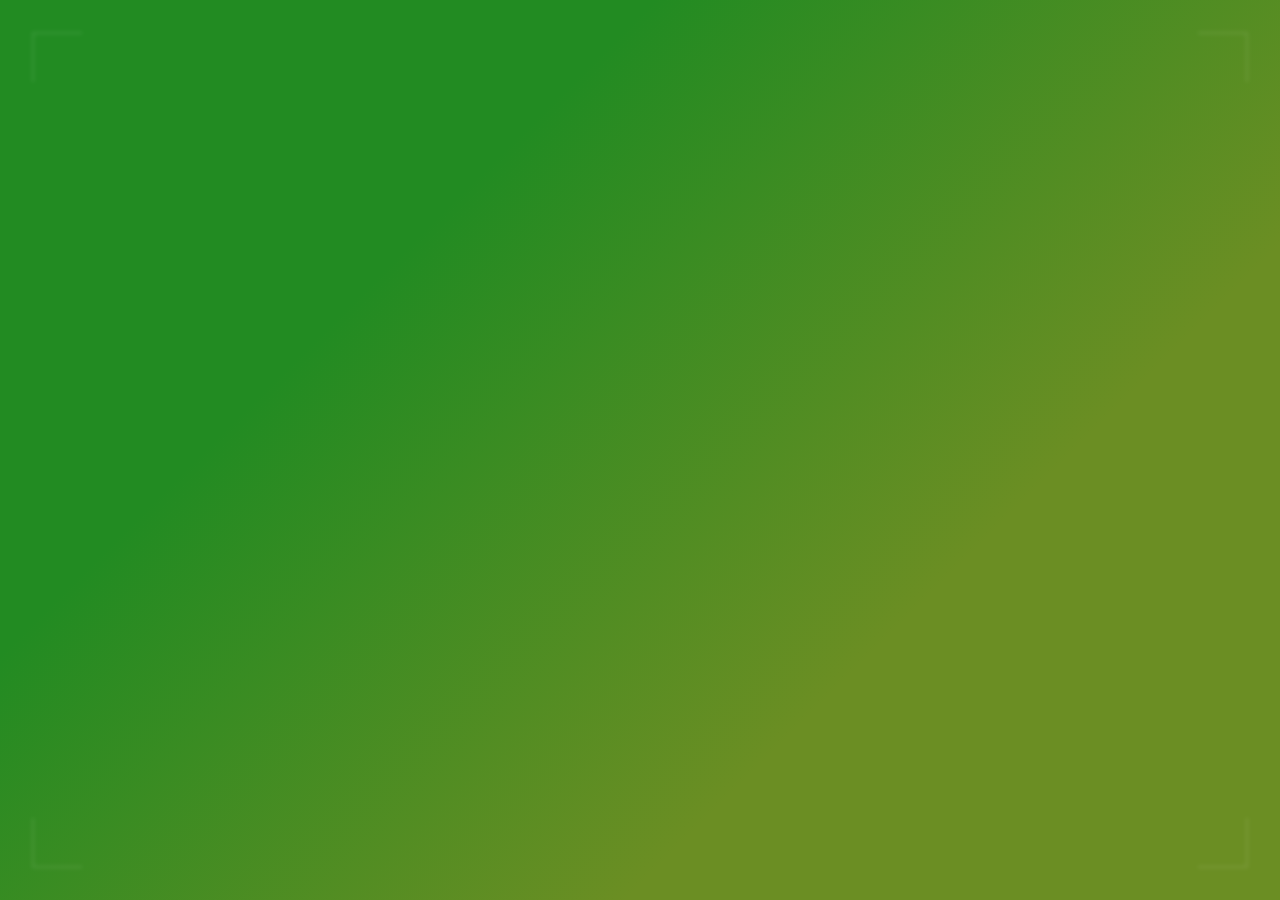
<file: Web/index.html>
<!DOCTYPE html>
<html lang="en">

<head>
  <meta charset="UTF-8">
  <meta name="viewport" content="width=device-width, initial-scale=1.0">
  <title>welcome page</title>
  <link rel="stylesheet" href="./style.css">
</head>

<body>

  <div class="welcome-page">
    <div class="corner"></div>
    <div class="corner"></div>
    <div class="corner"></div>
    <div class="corner"></div>
    <div class="content">
      <p data-shadow="WELCOME">
        <span>W</span><span>E</span><span>L</span><span>C</span><span>O</span><span>M</span><span>E</span></p>
    </div>
    <div class="right-vert-line"></div>
    <div class="left-vert-line"></div>
  </div>



  <script src="./script.js"></script>
</body>

</html>
</file>
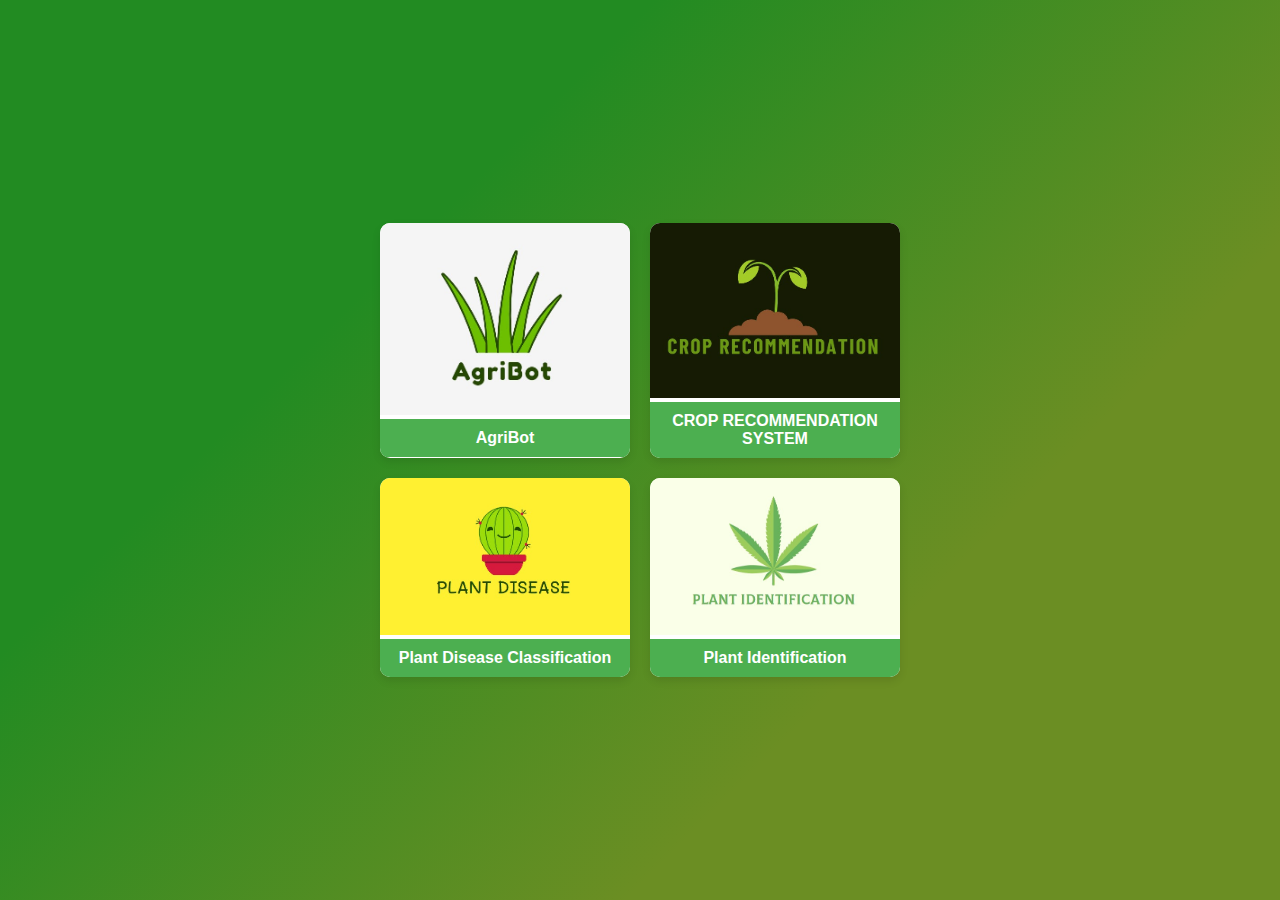
<file: Web/Home/home.html>
<!DOCTYPE html>
<html lang="en">
<head>
    <meta charset="UTF-8">
    <meta name="viewport" content="width=device-width, initial-scale=1.0">
    <title>Home Page</title>
    <link rel="stylesheet" href="styles.css">
</head>
<body>
    <div class="container">
        <a href="http://127.0.0.1:5000" class="box">
            <img src="agri_bot.jpg" alt="AgriBot">
            <h2>AgriBot</h2>
        </a>
        <a href="http://127.0.0.1:5001" class="box">
            <img src="crop_recommendation.jpg" alt="Crop Recommendation System">
            <h2>CROP RECOMMENDATION SYSTEM</h2>
        </a>
        <a href="http://127.0.0.1:5002" class="box">
            <img src="plant_disease_classification.jpg" alt="Plant Disease Classification">
            <h2>Plant Disease Classification</h2>
        </a>
        <a href="http://127.0.0.1:5003" class="box">
            <img src="plant_identification.jpg" alt="Plant Identification">
            <h2>Plant Identification</h2>
        </a>
    </div>
</body>
</html>
</file>
<file: Web/style.css>
.welcome-page {
    position: fixed;
    top: 0;
    left: 0;
    right: 0;
    bottom: 0;
    background: linear-gradient(135deg, rgba(34,139,34,1) 30%, rgba(107,142,35,1) 70%);
    z-index: 1;
    animation: moveTop 2s 11s forwards;
}

.content {
    user-select: none;
    color: white;
    display: flex;
    align-items: center;
    justify-content: center;
    height: 100vh;
    font-size: 5vw;
    font-family: "verdana";
    font-weight: bold;
    letter-spacing: 20px;
    opacity: 0;
    animation: opacity 2s 2s forwards 1 ease-in-out;
    position: relative;
}

.content p {
    position: relative;
    width: 80%;
    text-align: center;
    opacity: 1;
    text-shadow: 10px 0px 2px rgba(255, 255, 255, 0.5);
    animation: textShadow 3s 4s alternate infinite;
}

.content p:before {
    content: attr(data-shadow);
    position: absolute;
    top: 0;
    left: 50%;
    transform: translate(-50%, 0) scale(2);
    filter: blur(4px);
    opacity: 0;
    animation: rightToLeft 3s 3s forwards 1 ease-in-out;
}

.content span {
    animation: backToPosition 2s 2s forwards 1 ease-in-out;
    position: relative;
    color: transparent;
}

.content span:before {
    content: "";
    position: absolute;
    bottom: -20%;
    left: 5%;
    width: 90%;
    height: 5px;
    background: white;
    opacity: 0;
    filter: blur(5px);
    animation: opacity 1s 5s alternate infinite;
}

.content span:nth-of-type(1) {
    top: -70px;
    left: -40px;
}

.content span:nth-of-type(2) {
    top: 20px;
    left: -50px;
}

.content span:nth-of-type(2):before {
    animation: opacity 1s 5.25s alternate infinite;
}

.content span:nth-of-type(3) {
    top: -50px;
    left: 0px;
}

.content span:nth-of-type(3):before {
    animation: opacity 1s 5.5s alternate infinite;
}

.content span:nth-of-type(4) {
    top: -90px;
    left: -40px;
}

.content span:nth-of-type(4):before {
    animation: opacity 1s 5.75s alternate infinite;
}

.content span:nth-of-type(5) {
    top: 100px;
    left: -10px;
}

.content span:nth-of-type(5):before {
    animation: opacity 1s 6s alternate infinite;
}

.content span:nth-of-type(6) {
    top: -60px;
    left: 20px;
}

.content span:nth-of-type(6):before {
    animation: opacity 1s 6.25s alternate infinite;
}

.content span:nth-of-type(7) {
    top: -80px;
    left: 70px;
}

.content span:nth-of-type(7):before {
    animation: opacity 1s 6.5s alternate infinite;
}

.corner {
    width: 50px;
    height: 50px;
    animation: scale 2s alternate infinite ease-in;
    filter: blur(2px);
    position: absolute;
    opacity: 0.1;
}

.corner:nth-of-type(1) {
    top: 2rem;
    left: 2rem;
    border-top: 2px solid white;
    border-left: 2px solid white;
}

.corner:nth-of-type(2) {
    top: 2rem;
    right: 2rem;
    border-top: 2px solid white;
    border-right: 2px solid white;
    animation-delay: 0.5s;
}

.corner:nth-of-type(3) {
    bottom: 2rem;
    left: 2rem;
    border-bottom: 2px solid white;
    border-left: 2px solid white;
    animation-delay: 1s;
}

.corner:nth-of-type(4) {
    bottom: 2rem;
    right: 2rem;
    border-bottom: 2px solid white;
    border-right: 2px solid white;
    animation-delay: 1.5s;
}


.right-vert-line {
    position: absolute;
    background: linear-gradient(transparent, green);
    opacity: 1;
    top: 0;
    bottom: 0;
    right: -5%;
    width: 2px;
    animation: moveToLeft 2s 1s forwards ease-in-out;
    filter: blur(1px);
}

.left-vert-line {
    position: absolute;
    background: linear-gradient(green, transparent);
    opacity: 1;
    top: 0;
    bottom: 0;
    right: 105%;
    width: 2px;
    animation: moveToRight 2s 1s forwards ease-in-out;
    filter: blur(1px);
}

@keyframes moveToLeft {
    from {
        right: 0%;
    }

    50% {
        opacity: 0.3;
    }

    to {
        right: 100%;
        opacity: 0;
    }
}

@keyframes moveToRight {
    from {
        right: 100%;
    }

    50% {
        opacity: 0.3;
    }

    to {
        right: 0%;
        opacity: 0;
    }
}

@keyframes scale {
    from {
        transform: scale(1);
    }

    to {
        transform: scale(1.2);
        opacity: 0.9;
    }
}

@keyframes opacity {
    from {
        opacity: 0;
    }

    to {
        opacity: 1;
    }
}

@keyframes backToPosition {
    to {
        left: 0;
        top: 0;
    }
}

@keyframes rightToLeft {
    0% {
        opacity: 0;
        transform: translate(-35%, 0) scale(2);
    }

    10% {
        opacity: 0.01;
    }

    50% {
        opacity: 0.5;
    }

    90% {
        opacity: 0.01;
    }

    100% {
        transform: translate(-65%, 0) scale(2);
        opacity: 0;
    }
}

@keyframes moveTop {
    0% {
        opacity: 1;
    }

    100% {
        top: -100%;
        bottom: 100%;
        opacity: 0;
    }
}

@keyframes textShadow {
    from {
        text-shadow: 10px 0px 2px rgba(255, 255, 255, 0.5);
        filter: blur(0px);
    }

    to {
        text-shadow: 5px 0px 2px rgba(255, 255, 255, 0.5);
        filter: blur(1px);
    }
}

.container {
    display: flex;
    align-items: center;
    justify-content: center;
    width: 150px;
    height: 150px;
    transform: rotateX(45deg) rotate(45deg);
    border-radius: 10px;
    overflow: hidden;
    opacity: 0;
    animation: opacity 1s 12s 1 forwards;
}

.icons {
    display: flex;
    align-items: center;
    transform: rotate(-45deg);
    min-width: 220px;
}

.icon {
    display: flex;
    align-items: center;
    flex: 1;
    height: 210px;
    padding: 1rem;
    text-align: center;
    font-size: 2rem;
    cursor: pointer;
    position: relative;
    user-select: none;
}


* {
    box-sizing: border-box;
    margin: 0;
    padding: 0;
}

a:link,
a:active,
a:visited {
    color: inherit;
    text-decoration: none;
}

body {
    height: 100vh;
    font-family: "Verdana";
    display: flex;
    align-items: center;
    justify-content: center;
}
</file>
<file: Web/Home/styles.css>
body {
    font-family: Arial, sans-serif;
    display: flex;
    justify-content: center;
    align-items: center;
    height: 100vh;
    background: linear-gradient(135deg, rgba(34,139,34,1) 30%, rgba(107,142,35,1) 70%);
    z-index: 1;
    animation: moveTop 2s 11s forwards;    margin: 0;
}

.container {
    display: grid;
    grid-template-columns: repeat(2, 1fr);
    gap: 20px;
    max-width: 600px;
}

.box {
    background-color: white;
    border-radius: 10px;
    box-shadow: 0 4px 8px rgba(0, 0, 0, 0.1);
    overflow: hidden;
    text-align: center;
    transition: transform 0.3s, box-shadow 0.3s;
    width: 100%;
    max-width: 250px;
    text-decoration: none; /* إزالة التسطير من الروابط */
    color: inherit; /* المحافظة على لون النص داخل الروابط */
}

.box img {
    width: 100%;
    height: auto;
}

.box h2 {
    padding: 10px;
    margin: 0;
    background-color: #4CAF50;
    color: white;
    font-size: 16px;
}

.box:hover {
    transform: translateY(-10px);
    box-shadow: 0 8px 16px rgba(0, 0, 0, 0.2);
}
</file>
